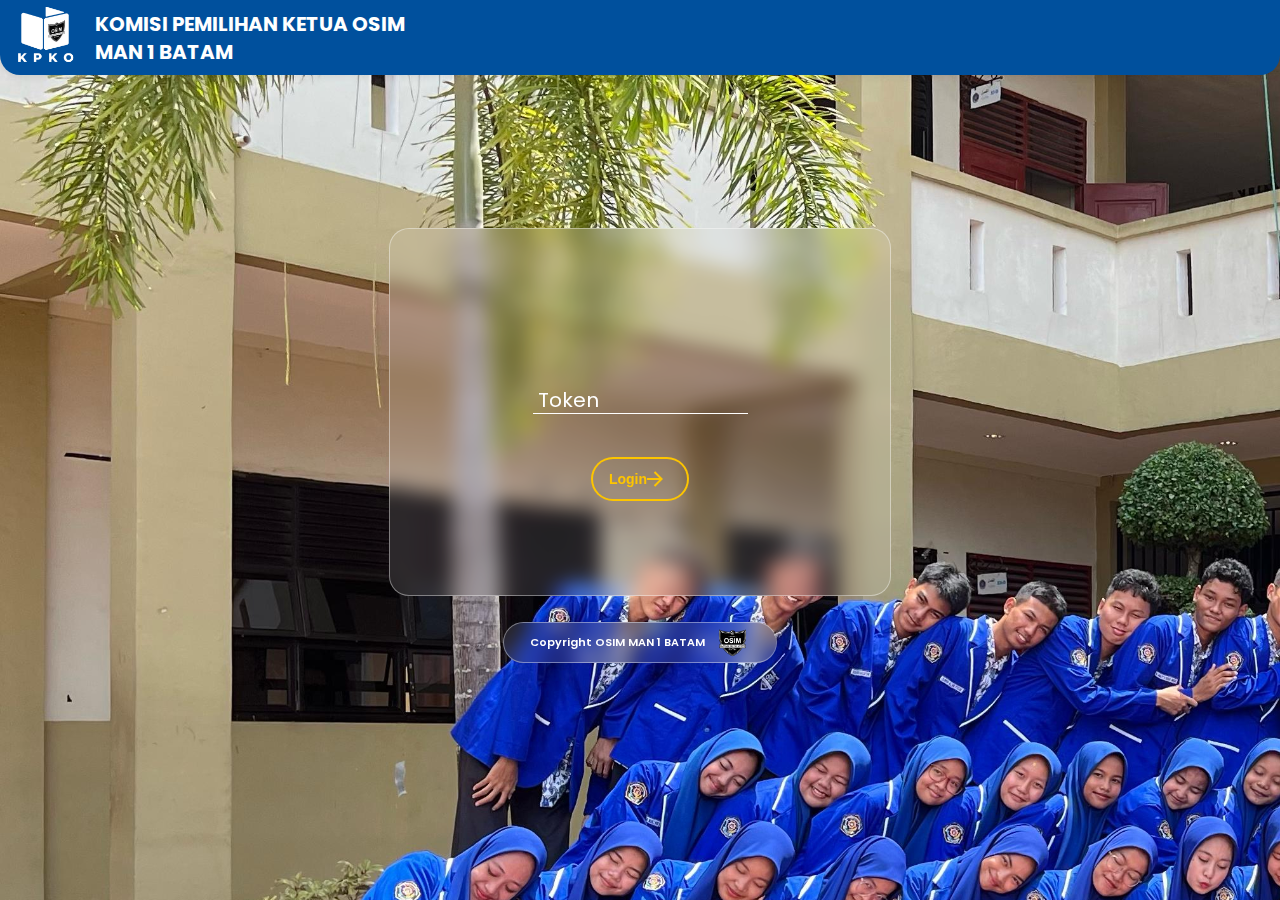
<file: index.html>
<!DOCTYPE html>
<html lang="id">
<head>
  <meta charset="UTF-8">
  <meta name="viewport" content="width=device-width, initial-scale=1.0">
  <title>PEMILIHAN KETUA DAN WAKIL KETUA OSIM MAN 1 KOTA BATAM</title>
  <link rel="icon" type="image/png" href="KPKO2.png">
  <link rel="stylesheet" href="Style.css">

  <link rel="preconnect" href="https://fonts.googleapis.com">
<link rel="preconnect" href="https://fonts.gstatic.com" crossorigin>
<link href="https://fonts.googleapis.com/css2?family=Poppins:ital,wght@0,100;0,200;0,300;0,400;0,500;0,600;0,700;0,800;0,900;1,100;1,200;1,300;1,400;1,500;1,600;1,700;1,800;1,900&family=Rye&family=Unkempt:wght@400;700&display=swap" rel="stylesheet">
<!--<link href="https://cdn.jsdelivr.net/npm/bootstrap@5.3.7/dist/css/bootstrap.min.css" rel="stylesheet" integrity="sha384-LN+7fdVzj6u52u30Kp6M/trliBMCMKTyK833zpbD+pXdCLuTusPj697FH4R/5mcr" crossorigin="anonymous">
<script src="https://cdn.jsdelivr.net/npm/bootstrap@5.3.7/dist/js/bootstrap.bundle.min.js" integrity="sha384-ndDqU0Gzau9qJ1lfW4pNLlhNTkCfHzAVBReH9diLvGRem5+R9g2FzA8ZGN954O5Q" crossorigin="anonymous"></script>
-->
</head>
<body>

<div class="fullscreen">

    <div class="header"> 
      <div class="content">
      <img src="KPKO_PUTIH.png" class="header-img" alt="KPKO-logo">
      <p2><b>KOMISI PEMILIHAN KETUA OSIM<br>MAN 1 BATAM</b></p2>
      </div>
    </div>


  <div class="container"> 

  <form id="Login">


    <div class="group">
     <input required="" type="text" class="token" id="token" maxlength="8" pattern="[A-Za-z0-9]+">
     <span class="highlight"></span>
     <span class="bar"></span>
     <label for="token">Token</label>
    </div>

        <button class="animated-button" onclick="login()" type="button">
          <svg viewBox="0 0 24 24" class="arr-2" xmlns="http://www.w3.org/2000/svg">
            <path d="M16.1716 10.9999L10.8076 5.63589L12.2218 4.22168L20 11.9999L12.2218 19.778L10.8076 18.3638L16.1716 12.9999H4V10.9999H16.1716Z"></path>
          </svg>
          <span class="text">Login</span>
          <span class="circle"></span>
          <svg viewBox="0 0 24 24" class="arr-1" xmlns="http://www.w3.org/2000/svg">
            <path d="M16.1716 10.9999L10.8076 5.63589L12.2218 4.22168L20 11.9999L12.2218 19.778L10.8076 18.3638L16.1716 12.9999H4V10.9999H16.1716Z"></path>
          </svg>
        </button>
      </div>



  </form>  
  
  <div class="popuplog" id="popuphsl">
  <div class="popuplogin" id="berhasil">
  <p class="phsl">Login Berhasil!<br>Gunakan hak suaramu dengan baik!</p>
  </div></div>

  <div class="popuplog" id="popupkosong">
  <div class="popuplogin" id="kosong">
  <p class="phsl">Token tidak boleh kosong!</p>
  </div>
  </div>

  <div class="popuplog" id="popupgagal">
  <div class="popuplogin" id="gagal">
  <p class="phsl">Token salah!<br>Coba lagi</p>
  </div>
  </div>

  <div class="bgcr" onclick="ig()">
    <p>Copyright OSIM MAN 1 BATAM</p>
    <img src="logo osim.png">
    </div>
</div>
    
  
  <script src="script.js"></script>

</body>
</html>
</file>
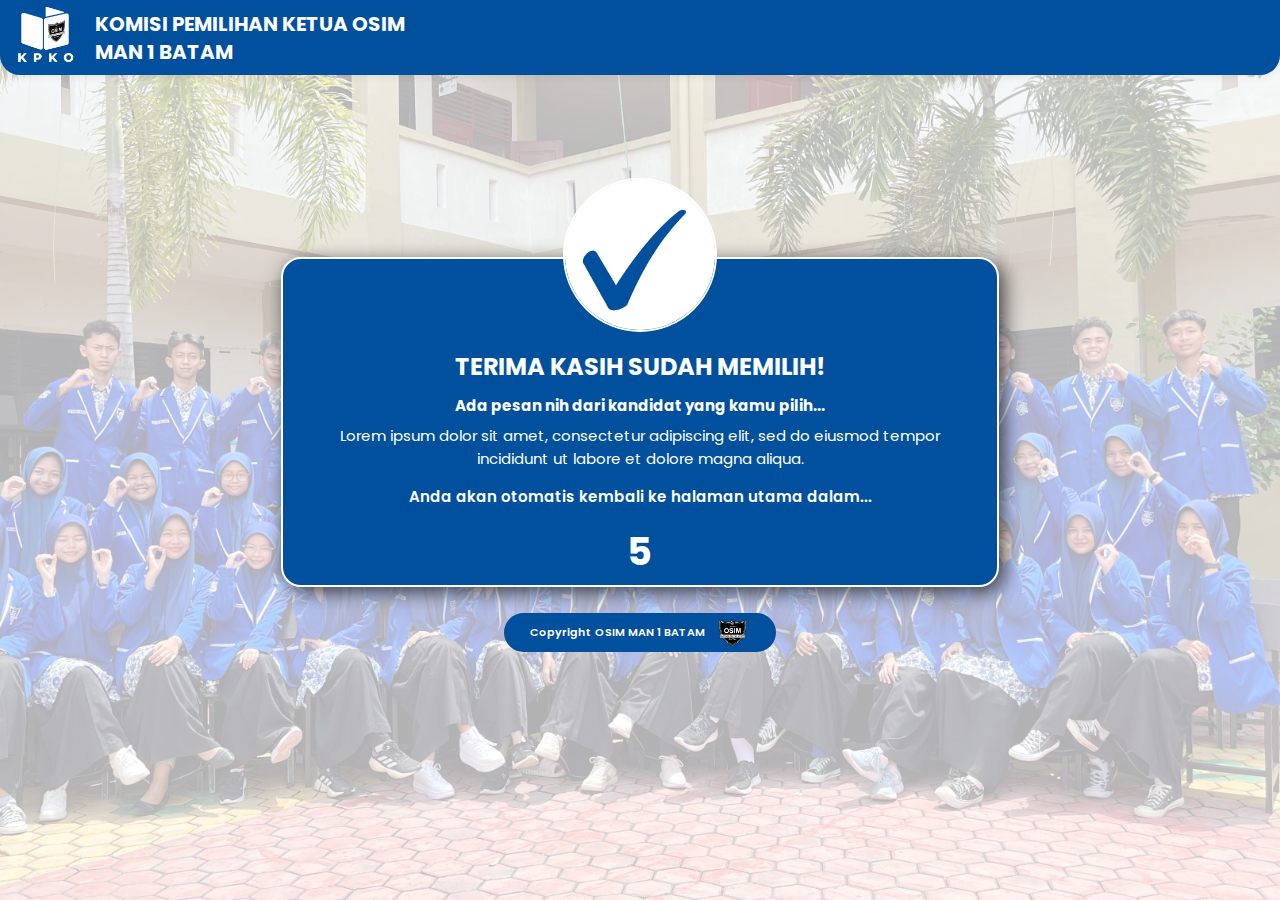
<file: donepage1.html>
<!DOCTYPE html>
<html lang="id">
<head>
  <meta charset="UTF-8">
  <meta name="viewport" content="width=device-width, initial-scale=1.0">
  <title>PEMILIHAN KETUA DAN WAKIL KETUA OSIM MAN 1 KOTA BATAM</title>
  <link rel="icon" type="image/png" href="KPKO2.png">
  <link rel="stylesheet" href="donepage.style.css">

  <link rel="preconnect" href="https://fonts.googleapis.com">
<link rel="preconnect" href="https://fonts.gstatic.com" crossorigin>
<link href="https://fonts.googleapis.com/css2?family=Poppins:ital,wght@0,100;0,200;0,300;0,400;0,500;0,600;0,700;0,800;0,900;1,100;1,200;1,300;1,400;1,500;1,600;1,700;1,800;1,900&family=Rye&family=Unkempt:wght@400;700&display=swap" rel="stylesheet">
</head>


<body>

  <script>
  if (localStorage.getItem("token")) {
    // kalau token masih ada, berarti belum vote → balik ke kandidat
    window.location.href = "kandidat.html";
  }
</script>

  
<div class="fullscreen">
    <div class="header"> 
      <div class="content">
      <img src="KPKO_PUTIH.png" class="header-img" alt="KPKO-logo">
      <p2><b>KOMISI PEMILIHAN KETUA OSIM<br>MAN 1 BATAM</b></p2>
      </div>
    </div>

  <div class="container"> 
  <img src="asses.png">  
  <p class="p1">TERIMA KASIH SUDAH MEMILIH!</p>
  <p class="p2">Ada pesan nih dari kandidat yang kamu pilih...</p>
  <p class="p3">Lorem ipsum dolor sit amet, consectetur adipiscing elit, sed do eiusmod tempor incididunt ut labore et dolore magna aliqua.</p>
  
  <div class="awal" id="awal">
    <p>Anda akan otomatis kembali ke halaman utama dalam...</p>
    <p1 id="countdown">5</p1>
  </div>  
  </div>

    <div class="bgcr" onclick="ig()">
    <p>Copyright OSIM MAN 1 BATAM</p>
    <img src="logo osim.png">
    </div>
</div>    
    <script src="script.js"></script>

</body>
</file>
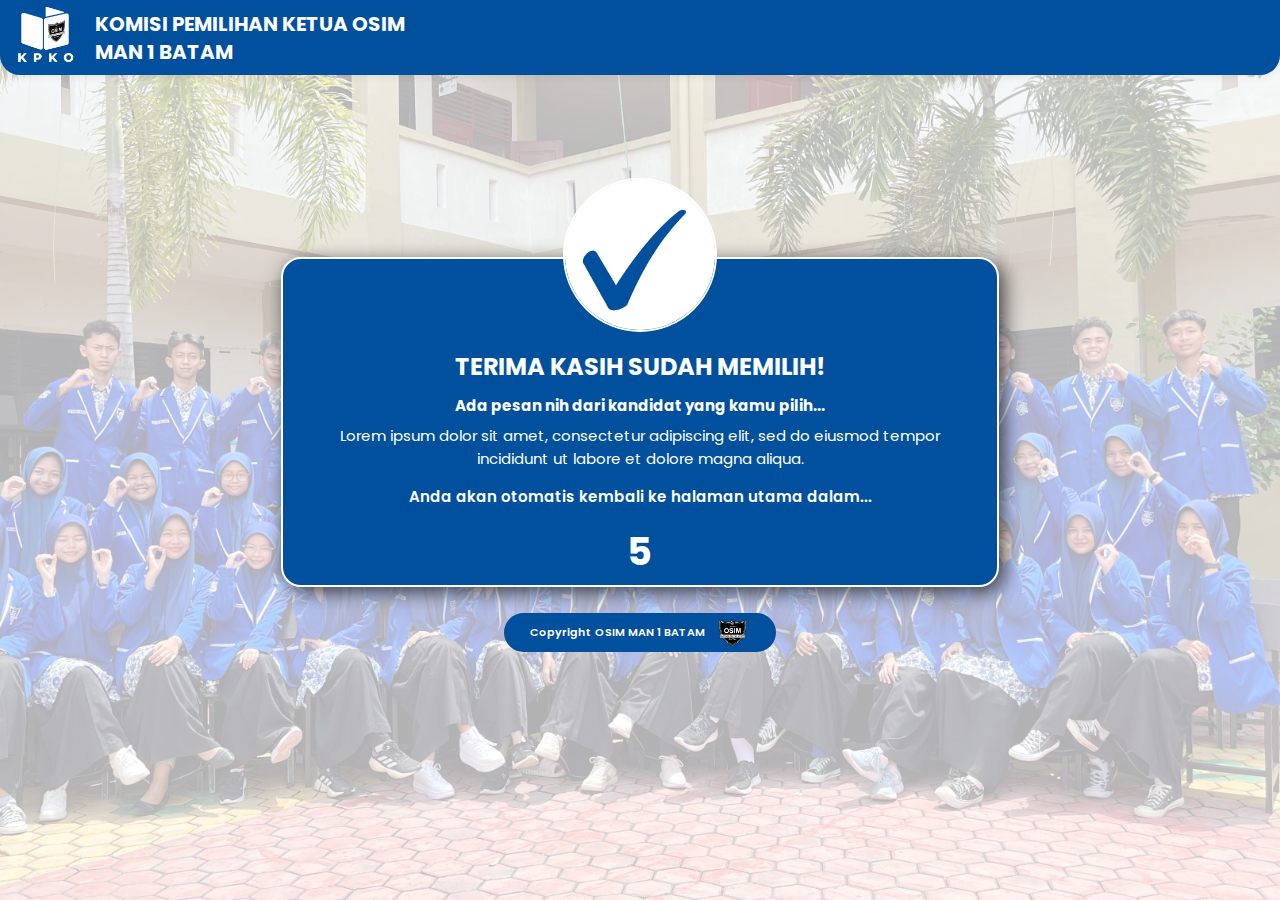
<file: donepage2.html>
<!DOCTYPE html>
<html lang="id">
<head>
  <meta charset="UTF-8">
  <meta name="viewport" content="width=device-width, initial-scale=1.0">
  <title>PEMILIHAN KETUA DAN WAKIL KETUA OSIM MAN 1 KOTA BATAM</title>
  <link rel="icon" type="image/png" href="KPKO2.png">
  <link rel="stylesheet" href="donepage.style.css">

  <link rel="preconnect" href="https://fonts.googleapis.com">
<link rel="preconnect" href="https://fonts.gstatic.com" crossorigin>
<link href="https://fonts.googleapis.com/css2?family=Poppins:ital,wght@0,100;0,200;0,300;0,400;0,500;0,600;0,700;0,800;0,900;1,100;1,200;1,300;1,400;1,500;1,600;1,700;1,800;1,900&family=Rye&family=Unkempt:wght@400;700&display=swap" rel="stylesheet">
</head>


<body>
  <script>
  if (localStorage.getItem("token")) {
    // kalau token masih ada, berarti belum vote → balik ke kandidat
    window.location.href = "kandidat.html";
  }
</script>


<div class="fullscreen">
    <div class="header"> 
      <div class="content">
      <img src="KPKO_PUTIH.png" class="header-img" alt="KPKO-logo">
      <p2><b>KOMISI PEMILIHAN KETUA OSIM<br>MAN 1 BATAM</b></p2>
      </div>
    </div>

  <div class="container"> 
  <img src="asses.png">  
  <p class="p1">TERIMA KASIH SUDAH MEMILIH!</p>
  <p class="p2">Ada pesan nih dari kandidat yang kamu pilih...</p>
  <p class="p3">Lorem ipsum dolor sit amet, consectetur adipiscing elit, sed do eiusmod tempor incididunt ut labore et dolore magna aliqua.</p>
  

    <div class="awal" id="awal">
    <p>Anda akan otomatis kembali ke halaman utama dalam...</p>
    <p1 id="countdown">5</p1>
  </div>  
  </div>

    <div class="bgcr" onclick="ig()">
    <p>Copyright OSIM MAN 1 BATAM</p>
    <img src="logo osim.png">
    </div>


</div>
    <script src="script.js"></script>

</body>
</file>
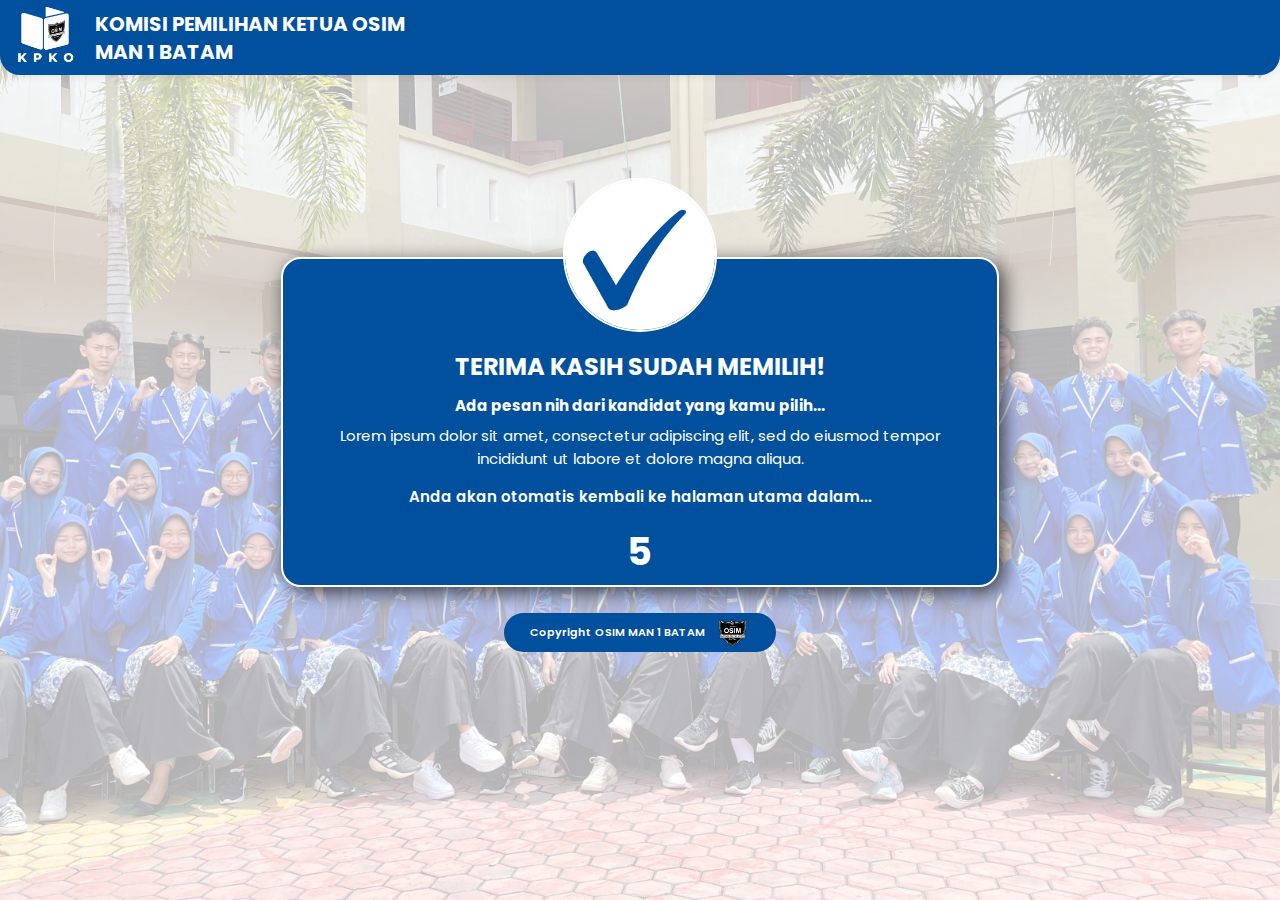
<file: donepage3.html>
<!DOCTYPE html>
<html lang="id">
<head>
  <meta charset="UTF-8">
  <meta name="viewport" content="width=device-width, initial-scale=1.0">
  <title>PEMILIHAN KETUA DAN WAKIL KETUA OSIM MAN 1 KOTA BATAM</title>
  <link rel="icon" type="image/png" href="KPKO2.png">
  <link rel="stylesheet" href="donepage.style.css">

  <link rel="preconnect" href="https://fonts.googleapis.com">
<link rel="preconnect" href="https://fonts.gstatic.com" crossorigin>
<link href="https://fonts.googleapis.com/css2?family=Poppins:ital,wght@0,100;0,200;0,300;0,400;0,500;0,600;0,700;0,800;0,900;1,100;1,200;1,300;1,400;1,500;1,600;1,700;1,800;1,900&family=Rye&family=Unkempt:wght@400;700&display=swap" rel="stylesheet">
</head>


<body>
  <script>
  if (localStorage.getItem("token")) {
    // kalau token masih ada, berarti belum vote → balik ke kandidat
    window.location.href = "kandidat.html";
  }
</script>


<div class="fullscreen">
    <div class="header"> 
      <div class="content">
      <img src="KPKO_PUTIH.png" class="header-img" alt="KPKO-logo">
      <p2><b>KOMISI PEMILIHAN KETUA OSIM<br>MAN 1 BATAM</b></p2>
      </div>
    </div>

  <div class="container"> 
  <img src="asses.png">  
  <p class="p1">TERIMA KASIH SUDAH MEMILIH!</p>
  <p class="p2">Ada pesan nih dari kandidat yang kamu pilih...</p>
  <p class="p3">Lorem ipsum dolor sit amet, consectetur adipiscing elit, sed do eiusmod tempor incididunt ut labore et dolore magna aliqua.</p>
  
    <div class="awal" id="awal">
    <p>Anda akan otomatis kembali ke halaman utama dalam...</p>
    <p1 id="countdown">5</p1>
  </div>  
  </div>

    <div class="bgcr" onclick="ig()">
    <p>Copyright OSIM MAN 1 BATAM</p>
    <img src="logo osim.png">
    </div>

</div>
    <script src="script.js"></script>

</body>
</file>
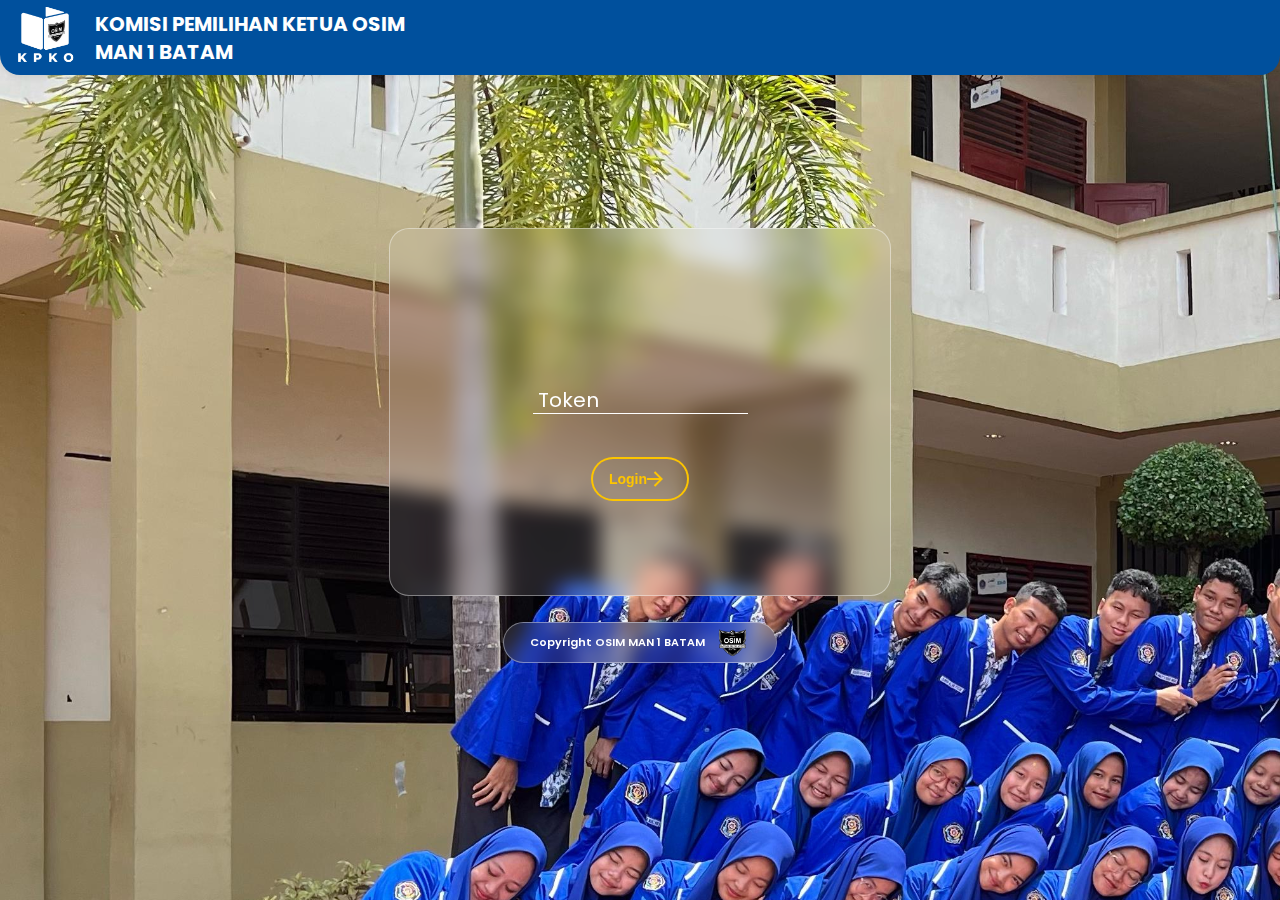
<file: fixpage1.html>
<!DOCTYPE html>
<html lang="id">
<head>
  <meta charset="UTF-8">
  <meta name="viewport" content="width=device-width, initial-scale=1.0">
  <title>PEMILIHAN KETUA DAN WAKIL KETUA OSIM MAN 1 KOTA BATAM</title>
  <link rel="icon" type="image/png" href="KPKO2.png">
  <link rel="stylesheet" href="fixpage.css">

  <link rel="preconnect" href="https://fonts.googleapis.com">
<link rel="preconnect" href="https://fonts.gstatic.com" crossorigin>
<link href="https://fonts.googleapis.com/css2?family=Poppins:ital,wght@0,100;0,200;0,300;0,400;0,500;0,600;0,700;0,800;0,900;1,100;1,200;1,300;1,400;1,500;1,600;1,700;1,800;1,900&family=Rye&family=Unkempt:wght@400;700&display=swap" rel="stylesheet">
</head>


<body>
 <script>
  if (!localStorage.getItem("token")) {
    window.location.href = "index.html";
  }
</script>


<div class="fullscreen">
    <div class="header"> 
      <div class="content">
      <img src="KPKO_PUTIH.png" class="header-img" alt="KPKO-logo">
      <p2><b>KOMISI PEMILIHAN KETUA OSIM<br>MAN 1 BATAM</b></p2>
      </div>
    </div>
  
<div class="isipage">
  <div class="box">
    <img src="done.jpg" class="box-img">
    <p>Ahmad Affandi & org keren</p>
  </div>

  <div class="isifix">
    <p>Apakah anda yakin untuk memilih kandidat 1?</p>
    <div class="buttonbox">
    <button class="backbutton" onclick="back()">Kembali</button>
    <button class="button" onclick="pilkand1()" type="button"> 
        Pilih!
            <svg class="icon" viewBox="0 0 24 24" fill="currentColor">
            <path
      fill-rule="evenodd"
      d="M12 2.25c-5.385 0-9.75 4.365-9.75 9.75s4.365 9.75 9.75 9.75 9.75-4.365 9.75-9.75S17.385 2.25 12 2.25zm4.28 10.28a.75.75 0 000-1.06l-3-3a.75.75 0 10-1.06 1.06l1.72 1.72H8.25a.75.75 0 000 1.5h5.69l-1.72 1.72a.75.75 0 101.06 1.06l3-3z"
      clip-rule="evenodd"
            ></path>
        </svg>
        </button>
    </div>
  </div>


</div>

    <div class="bgcr" onclick="ig()">
    <p>Copyright OSIM MAN 1 BATAM</p>
    <img src="logo osim.png">
    </div>


</div>
    <script src="script.js"></script>
</body>
</file>
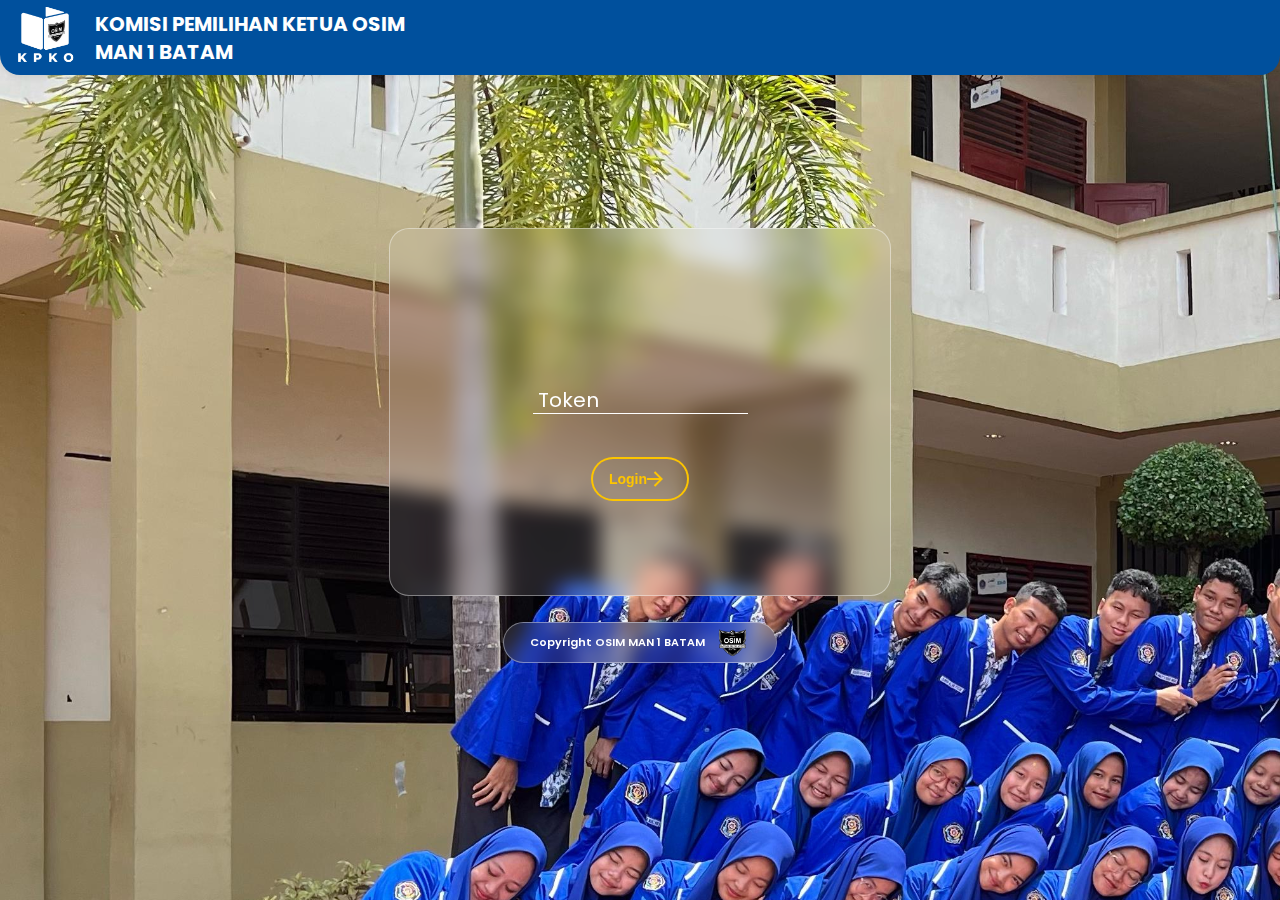
<file: fixpage2.html>
<!DOCTYPE html>
<html lang="id">
<head>
  <meta charset="UTF-8">
  <meta name="viewport" content="width=device-width, initial-scale=1.0">
  <title>PEMILIHAN KETUA DAN WAKIL KETUA OSIM MAN 1 KOTA BATAM</title>
  <link rel="icon" type="image/png" href="KPKO2.png">
  <link rel="stylesheet" href="fixpage.css">

  <link rel="preconnect" href="https://fonts.googleapis.com">
<link rel="preconnect" href="https://fonts.gstatic.com" crossorigin>
<link href="https://fonts.googleapis.com/css2?family=Poppins:ital,wght@0,100;0,200;0,300;0,400;0,500;0,600;0,700;0,800;0,900;1,100;1,200;1,300;1,400;1,500;1,600;1,700;1,800;1,900&family=Rye&family=Unkempt:wght@400;700&display=swap" rel="stylesheet">
</head>


<body>
  <script>
  if (!localStorage.getItem("token")) {
    window.location.href = "index.html";
  }
</script>


<div class="fullscreen">
    <div class="header"> 
      <div class="content">
      <img src="KPKO_PUTIH.png" class="header-img" alt="KPKO-logo">
      <p2><b>KOMISI PEMILIHAN KETUA OSIM<br>MAN 1 BATAM</b></p2>
      </div>
    </div>

<div class="isipage">
  <div class="box">
    <img src="done.jpg" class="box-img">
    <p>Ahmad Affandi & org keren</p>
  </div>

  <div class="isifix">
    <p>Apakah anda yakin untuk memilih kandidat 2?</p>
    <div class="buttonbox">
    <button class="backbutton" onclick="back()">Kembali</button>
    <button class="button" onclick="pilkand2()" type="button"> 
        Pilih!
            <svg class="icon" viewBox="0 0 24 24" fill="currentColor">
            <path
      fill-rule="evenodd"
      d="M12 2.25c-5.385 0-9.75 4.365-9.75 9.75s4.365 9.75 9.75 9.75 9.75-4.365 9.75-9.75S17.385 2.25 12 2.25zm4.28 10.28a.75.75 0 000-1.06l-3-3a.75.75 0 10-1.06 1.06l1.72 1.72H8.25a.75.75 0 000 1.5h5.69l-1.72 1.72a.75.75 0 101.06 1.06l3-3z"
      clip-rule="evenodd"
            ></path>
        </svg>
        </button>
    </div>

  </div>
</div>

    <div class="bgcr" onclick="ig()">
    <p>Copyright OSIM MAN 1 BATAM</p>
    <img src="logo osim.png">
    </div>

</div>
    <script src="script.js"></script>
</body>
</file>
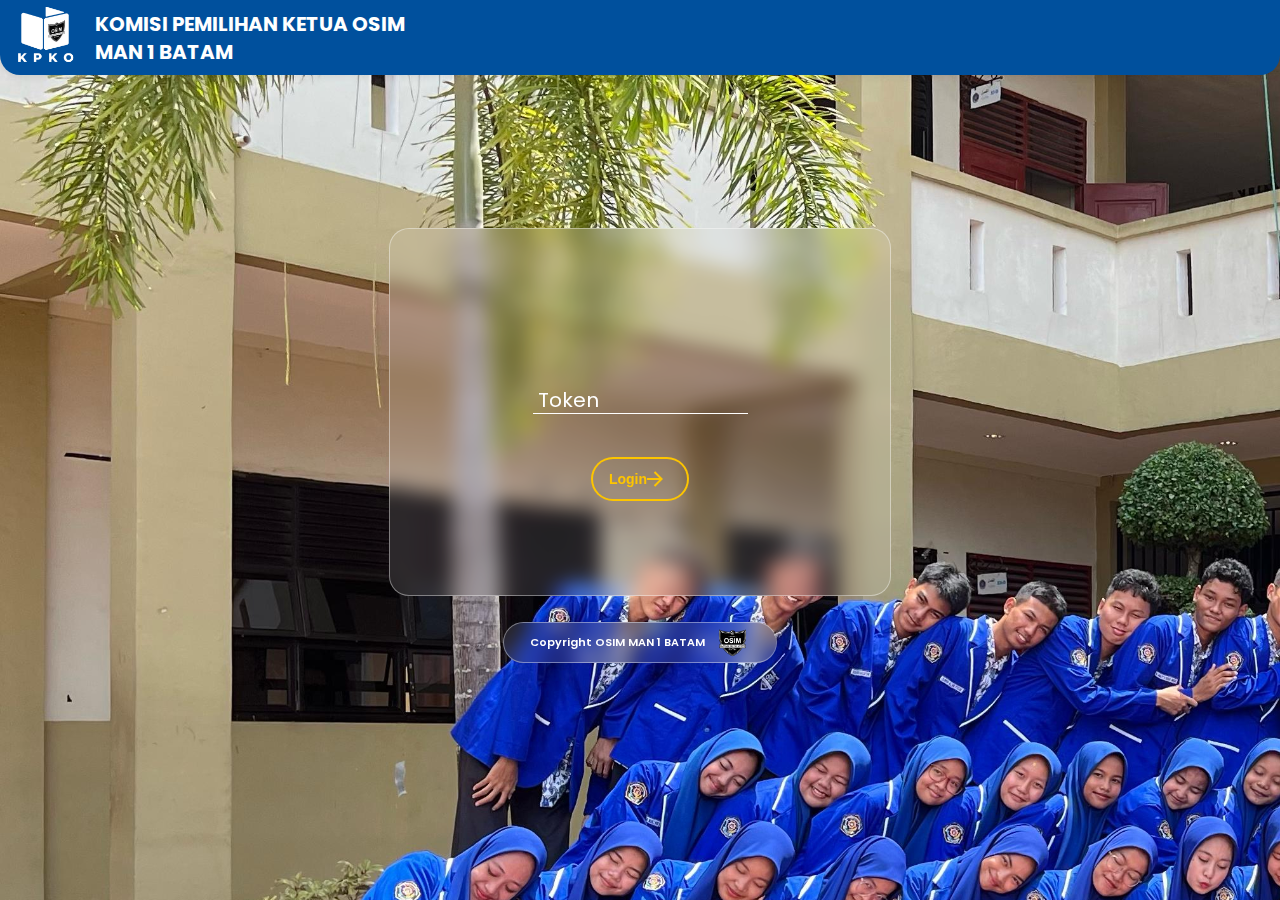
<file: fixpage3.html>
<!DOCTYPE html>
<html lang="id">
<head>
  <meta charset="UTF-8">
  <meta name="viewport" content="width=device-width, initial-scale=1.0">
  <title>PEMILIHAN KETUA DAN WAKIL KETUA OSIM MAN 1 KOTA BATAM</title>
  <link rel="icon" type="image/png" href="KPKO2.png">
  <link rel="stylesheet" href="fixpage.css">

  <link rel="preconnect" href="https://fonts.googleapis.com">
<link rel="preconnect" href="https://fonts.gstatic.com" crossorigin>
<link href="https://fonts.googleapis.com/css2?family=Poppins:ital,wght@0,100;0,200;0,300;0,400;0,500;0,600;0,700;0,800;0,900;1,100;1,200;1,300;1,400;1,500;1,600;1,700;1,800;1,900&family=Rye&family=Unkempt:wght@400;700&display=swap" rel="stylesheet">
</head>


<body>
  <script>
  if (!localStorage.getItem("token")) {
    window.location.href = "index.html";
  }
</script>


<div class="fullscreen">
    <div class="header"> 
      <div class="content">
      <img src="KPKO_PUTIH.png" class="header-img" alt="KPKO-logo">
      <p2><b>KOMISI PEMILIHAN KETUA OSIM<br>MAN 1 BATAM</b></p2>
      </div>
    </div>

<div class="isipage">
  <div class="box">
    <img src="done.jpg" class="box-img">
    <p>Ahmad Affandi & org keren</p>
  </div>

  <div class="isifix">
    <p>Apakah anda yakin untuk memilih kandidat 3?</p>
    <div class="buttonbox">
    <button class="backbutton" onclick="back()">Kembali</button>
    <button class="button" onclick="pilkand3()" type="button"> 
        Pilih!
            <svg class="icon" viewBox="0 0 24 24" fill="currentColor">
            <path
      fill-rule="evenodd"
      d="M12 2.25c-5.385 0-9.75 4.365-9.75 9.75s4.365 9.75 9.75 9.75 9.75-4.365 9.75-9.75S17.385 2.25 12 2.25zm4.28 10.28a.75.75 0 000-1.06l-3-3a.75.75 0 10-1.06 1.06l1.72 1.72H8.25a.75.75 0 000 1.5h5.69l-1.72 1.72a.75.75 0 101.06 1.06l3-3z"
      clip-rule="evenodd"
            ></path>
        </svg>
        </button>
    </div>

  </div>
</div>

    <div class="bgcr" onclick="ig()">
    <p>Copyright OSIM MAN 1 BATAM</p>
    <img src="logo osim.png">
    </div>

</div>
    <script src="script.js"></script>
</body>
</file>
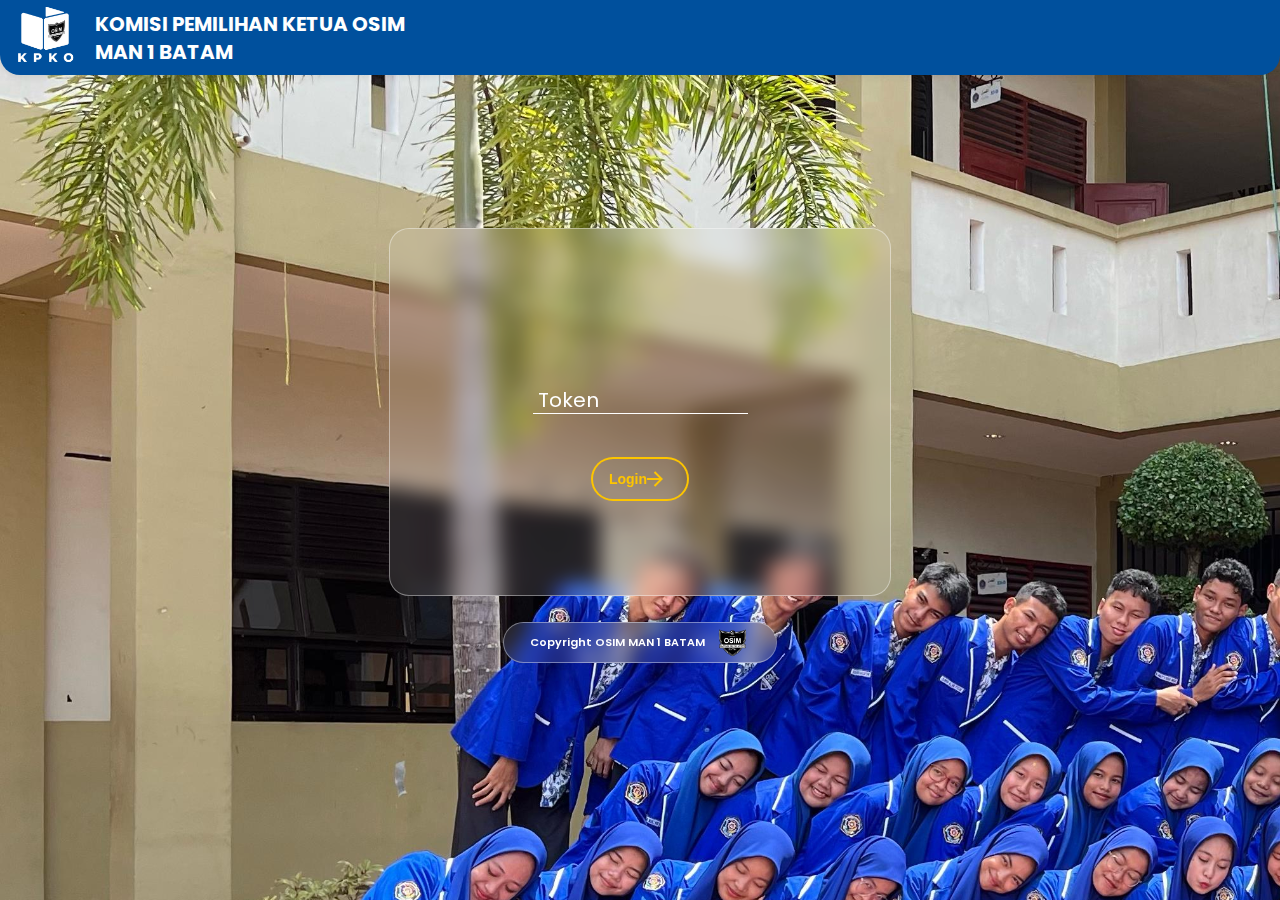
<file: kandidat.html>
<!DOCTYPE html>
<html lang="id">
<head>
  <meta charset="UTF-8">
  <meta name="viewport" content="width=device-width, initial-scale=1.0">
  <title>PEMILIHAN KETUA DAN WAKIL KETUA OSIM MAN 1 KOTA BATAM</title>
  <link rel="icon" type="image/png" href="KPKO2.png">
  <link rel="stylesheet" href="kandidat.style.css">

  <link rel="preconnect" href="https://fonts.googleapis.com">
<link rel="preconnect" href="https://fonts.gstatic.com" crossorigin>
<link href="https://fonts.googleapis.com/css2?family=Poppins:ital,wght@0,100;0,200;0,300;0,400;0,500;0,600;0,700;0,800;0,900;1,100;1,200;1,300;1,400;1,500;1,600;1,700;1,800;1,900&family=Rye&family=Unkempt:wght@400;700&display=swap" rel="stylesheet">
</head>


<body>
  <script>
  if (!localStorage.getItem("token")) {
    window.location.href = "index.html";
  }
</script>


<div class="fullscreen">
    <div class="header"> 
      <div class="content">
      <img src="KPKO_PUTIH.png" class="header-img" alt="KPKO-logo">
      <p2><b>KOMISI PEMILIHAN KETUA OSIM<br>MAN 1 BATAM</b></p2>
      </div>
    </div>

    <div class="kandidat">
        <div class="kandidat1">
        <div class="box">
            <img src="done.jpg" class="box-img"> 
            Ahmad Affandi & org keren
        <button class="button" onclick="kandidat1()" type="button"> 
        Pilih!
            <svg class="icon" viewBox="0 0 24 24" fill="currentColor">
            <path
      fill-rule="evenodd"
      d="M12 2.25c-5.385 0-9.75 4.365-9.75 9.75s4.365 9.75 9.75 9.75 9.75-4.365 9.75-9.75S17.385 2.25 12 2.25zm4.28 10.28a.75.75 0 000-1.06l-3-3a.75.75 0 10-1.06 1.06l1.72 1.72H8.25a.75.75 0 000 1.5h5.69l-1.72 1.72a.75.75 0 101.06 1.06l3-3z"
      clip-rule="evenodd"
            ></path>
        </svg>
        </button>
         </div>

        <div class="box">            
            <img src="login.jpg" class="box-img"> 
            Ahmad Affandi & org keren
        <button class="button" onclick="kandidat2()" type="button"> 
  Pilih!
  <svg class="icon" viewBox="0 0 24 24" fill="currentColor">
    <path
      fill-rule="evenodd"
      d="M12 2.25c-5.385 0-9.75 4.365-9.75 9.75s4.365 9.75 9.75 9.75 9.75-4.365 9.75-9.75S17.385 2.25 12 2.25zm4.28 10.28a.75.75 0 000-1.06l-3-3a.75.75 0 10-1.06 1.06l1.72 1.72H8.25a.75.75 0 000 1.5h5.69l-1.72 1.72a.75.75 0 101.06 1.06l3-3z"
      clip-rule="evenodd"
    ></path>
  </svg>
</button>
        </div>
        <div class="box">
            <img src="done.jpg" class="box-img"> 
            Ahmad Affandi & org keren
        <button class="button" onclick="kandidat3()" type="button"> 
  Pilih!
  <svg class="icon" viewBox="0 0 24 24" fill="currentColor">
    <path
      fill-rule="evenodd"
      d="M12 2.25c-5.385 0-9.75 4.365-9.75 9.75s4.365 9.75 9.75 9.75 9.75-4.365 9.75-9.75S17.385 2.25 12 2.25zm4.28 10.28a.75.75 0 000-1.06l-3-3a.75.75 0 10-1.06 1.06l1.72 1.72H8.25a.75.75 0 000 1.5h5.69l-1.72 1.72a.75.75 0 101.06 1.06l3-3z"
      clip-rule="evenodd"
    ></path>
  </svg>
</button>
        </div>
        </div> 
    </div>


<div class="popup" id="popup1">
  <div class="card" id="kand1">
  <div class="imgvisi">
    <div class="kandpilih">
            <img src="done.jpg" class="kan1pilih-img"> 
            <p>Affandi & org keren</p>        
    </div>
      <div class="kandvisi">
        <p>Visi: <br> Lorem ipsum dolor sit amet, consectetur adipiscing elit, sed do eiusmod tempor incididunt ut labore et dolore magna aliqua.</p>
      </div>         
  </div>  
      <div class="kandmisi">
        <p>Misi: <br> 1. Lorem ipsum <br> 2. Lorem ipssdfdsaum<br> 3. Lorem ipsum<br> 4. Lorem ipsum<br> 5. Lorem ipsum</p>
      </div>     
  <div class="buttonContainer">
    <button class="acceptButton" onclick="closePopup1()">Kembali</button>
    <button class="declineButton" onclick="pilihKand1()">Pilih!</button>
  </div>

</div>
</div>

<div class="popup" id="popup2">
  <div class="card" id="kand2">
  <div class="imgvisi">
    <div class="kandpilih">
            <img src="login.jpg" class="kandpilih-img"> 
            <p>Affandi & org keren</p>        
    </div>
      <div class="kandvisi">
        <p>Visi: <br> Lorem ipsum dolor sit amet, consectetur adipiscing elit, sed do eiusmod tempor incididunt ut labore et dolore magna aliqua.</p>
      </div>         
  </div>  
      <div class="kandmisi">
        <p>Misi: <br> 1. Lorem ipsum <br> 2. Lorem ipssdfdsaum<br> 3. Lorem ipsum<br> 4. Lorem ipsum<br> 5. Lorem ipsum</p>
      </div>     
  <div class="buttonContainer">
    <button class="acceptButton" onclick="closePopup2()">Kembali</button>
    <button class="declineButton" onclick="pilihKand2()">Pilih!</button>
  </div>

</div>
</div>

<div class="popup" id="popup3">
  <div class="card" id="kand3">
  <div class="imgvisi">
    <div class="kandpilih">
            <img src="done.jpg" class="kandpilih-img"> 
            <p>Affandi & org keren</p>        
    </div>
      <div class="kandvisi">
        <p>Visi: <br> Lorem ipsum dolor sit amet, consectetur adipiscing elit, sed do eiusmod tempor incididunt ut labore et dolore magna aliqua.</p>
      </div>         
  </div>  
      <div class="kandmisi">
        <p>Misi: <br> 1. Lorem ipsum <br> 2. Lorem ipssdfdsaum<br> 3. Lorem ipsum<br> 4. Lorem ipsum<br> 5. Lorem ipsum</p>
      </div>     
  <div class="buttonContainer">
    <button class="acceptButton" onclick="closePopup3()">Kembali</button>
    <button class="declineButton" onclick="pilihKand3()">Pilih!</button>
  </div>

</div>
</div>

    <div class="bgcr" onclick="ig()">
    <p>Copyright OSIM MAN 1 BATAM</p>
    <img src="logo osim.png">
    </div>

</div>
    <script src="script.js"></script>
 </body>
</file>
<file: Style.css>
body {
  min-height: 100vh;
      margin: 0;
      font-family: Poppins;
      max-width: 100%;
      background-image: url('LOGINBG.jpg'); 
      background-size: auto 160%;
      background-blend-mode: color;
      animation: gradientBG 15s ease infinite;
     }



     @keyframes gradientBG {
      0% {background-position: 0% 50%; }
      50% {background-position: 100% 50%}
      100% {background-position: 0% 50%}
     }

.fullscreen {
  /*background-color: #212121;*/
  width: 100%;
  height: 100%;
  flex-direction: column;
  justify-content: center;
  align-items: center;
  display: flex;


 }


.bgcr p{
  font-size: 11px ;
  font-weight: 600;
  width: auto;
  height: max-content;
  text-align: center;
  color:#fff;
  border-color: #fff ;
  border-width: 2px;
 } 

 .bgcr img{
  width: 35px;
  height: 35px;
 } 

.bgcr {
  margin-top: 2%;
  gap: 10px;
  background-color: rgba(255, 255, 255, 0.1);
    border-radius: 20px;
    backdrop-filter: blur(10px);
    border: 1px solid rgba(255, 255, 255, 0.4);
    box-shadow: 10 25px 45px rgba(0,0,0,0.4);
  height: max-content;
  width: max-content;
  padding: 0% 2% ;
  border-radius: 100px;
  margin-bottom: 2%;
  display: flex;
  justify-content: center;
  align-items: center;
  flex-direction: row;
  
 } 

.header{
  background: #00509D;
  top: -25px;
  border-radius: 20px;
  position: relative;
  width: 100%;
  height: 100px;
  margin: auto;
  box-shadow: 0 0 10px rgba(0,0,0,0.1);
  overflow: hidden;
  z-index: 999999999;
}
.content {
    display: flex;   
    top: 30px;
    left: 30px;
    right: 20px; 
    align-items: center;
    }

.content img{
    margin-top: 25px;
    margin-left: 10px;
    height: 70px;
    width: 70px;
    object-fit: cover;
    border-radius: 10px;
    margin-right: 15px;
    }

.content p2 {
    color: #ffffff;
    margin-top: 30px;
    font-size: 20px;
    line-height: 1.4;
    }

.container  {
    position: relative;
    width: 35%;
    height: 35vh;
    padding: 2%;
    gap: 1%;
    display: flex;
    flex-direction: column;
    justify-content: center;
    align-items: center;
    margin-top:7%;
    background-color: rgba(255, 255, 255, 0.1);
    border-radius: 20px;
    backdrop-filter: blur(10px);
    border: 1px solid rgba(255, 255, 255, 0.4);
    box-shadow: 10 25px 45px rgba(0,0,0,0.4);
    z-index: 9100;
    overflow: hidden;
 } 
 
 .container::before {
  content: '';
  position: absolute;
  top: 0;
  left: -100%;
  width: 100%;
  background: rgba(255, 255, 255, 0.05);
  transform: skewX(-15deg);
  transition: 0.5s;
  pointer-events: none;
 }

 .container:hover::before {
  left: 120%;  
 }
 
 .container img {
    position: absolute;
    top: -30%;
    bottom: 25%;
    left: 50% ;
    transform: translateX(-50%);
    width: 150px;
    border-radius: 100%;
    border-style: solid;
    border-width: 2px;
    border-color: white;
    z-index: 7500;
  }

  form {
  margin-top: 5%;
  display: flex;
  flex-direction: column;
  align-items: center;
}

.group {
  flex-direction: column;
  align-items: center;
  justify-content: center;
  margin-top:3vh;
 position: relative;
 font-size: 20px;
 margin-bottom: 0vh;
}


.token {
 color: #ffffff;   
 font-size: 16px;
 padding: 10px 10px 10px 5px;
 display: block;
 width: 200px;
 border: none;
 border-bottom: 1px solid #ffffff;
 background: transparent;
}

.token:focus {
 outline: none;
}

label {
 color: #ffffff;
 font-size: 20px;
 font-weight: normal;
 position: absolute;
 pointer-events: none;
 left: 5px;
 top: 10px;
 transition: 0.2s ease all;
 -moz-transition: 0.2s ease all;
 -webkit-transition: 0.2s ease all;
}

.token:focus ~ label, .token:valid ~ label {
 top: -20px;
 font-size: 14px;
 color: #ffffff;
}

.bar {
 position: relative;
 display: block;
 width: 200px;
}

.bar:before, .bar:after {
 content: '';
 height: 2px;
 width: 0;
 bottom: 1px;
 position: absolute;
 background: #ffffff;
 transition: 0.2s ease all;
 -moz-transition: 0.2s ease all;
 -webkit-transition: 0.2s ease all;
}

.bar:before {
 left: 50%;
}

.bar:after {
 right: 50%;
}

.token:focus ~ .bar:before, .token:focus ~ .bar:after {
 width: 50%;
}

.highlight {
 position: absolute;
 height: 60%;
 width: 100px;
 top: 25%;
 left: 0;
 pointer-events: none;
 opacity: 0.5;
}

.token:focus ~ .highlight {
 animation: inputHighlighter 0.3s ease;
}

@keyframes inputHighlighter {
 from {
  background: #ffffff;
 }

 to {
  width: 0;
  background: transparent;
 }
}

  .animated-button {
    margin-top: 5vh;
    position:relative;
    display: flex;
    align-items: center;
    gap: 4px;
    padding: 8px 24px;
    border: 4px solid;
    border-color: transparent;
    font-size: 14px;
    background-color: inherit;
    border-radius: 36px;
    font-weight: 600;
    color: rgb(253, 197, 0);
    box-shadow: 0 0 0 2px rgb(253, 197, 0);
    cursor: pointer;
    overflow: hidden;
    transition: all 0.6s cubic-bezier(0.23, 1, 0.32, 1);
  }
  
  .animated-button svg {
    position: absolute;
    width: 24px;
    fill: rgb(253, 197, 0);
    z-index: 9;
    transition: all 0.8s cubic-bezier(0.23, 1, 0.32, 1);
  }
  
  .animated-button .arr-1 {
    right: 16px;
  }
  
  .animated-button .arr-2 {
    left: -25%;
  }
  
  .animated-button .circle {
    position: absolute;
    top: 50%;
    left: 50%;
    transform: translate(-50%, -50%);
    width: 20px;
    height: 20px;
    background-color: rgb(253, 197, 0);
    border-radius: 50%;
    opacity: 0;
    transition: all 0.8s cubic-bezier(0.23, 1, 0.32, 1);
  }
  
  .animated-button .text {
    position: relative;
    z-index: 1;
    transform: translateX(-12px);
    transition: all 0.8s cubic-bezier(0.23, 1, 0.32, 1);
  }
  
  .animated-button:hover {
    box-shadow: 0 0 0 12px transparent;
    color: #212121;
    border-radius: 12px;
  }
  
  .animated-button:hover .arr-1 {
    right: -25%;
  }
  
  .animated-button:hover .arr-2 {
    left: 16px;
  }
  
  .animated-button:hover .text {
    transform: translateX(12px);
  }
  
  .animated-button:hover svg {
    fill: #212121;
  }
  
  .animated-button:active {
    scale: 0.95;
    box-shadow: 0 0 0 4px rgb(253, 197, 0);
  }
  
  .animated-button:hover .circle {
    width: 220px;
    height: 220px;
    opacity: 1;
  }

.popuplog {
  width: 100%;
  height: 100%;
  top: 0;
  left: 0;
  position: fixed;
  display: flex;
  flex-direction: column;
  align-items: center;
  justify-content: center;

  /* overlay solid hitam, tanpa blur */
  background-color: rgba(0, 0, 0, 0.6); 
  backdrop-filter: none !important;

  /* pastikan di atas semua elemen */
  z-index: 99999 ;

  opacity: 0;
  visibility: hidden;
  transition: opacity 0.4s ease-in-out, visibility 0.4s ease-in-out;
}

.popuplog.active {
  opacity: 1;
  visibility: visible;
}

.popuplogin {
  width: 30vw;
  min-width: 250px;
  height: auto;
  padding: 25px 30px;
  background-color: #fff;
  border-radius: 8px;
  box-shadow: 0 4px 30px rgba(0, 0, 0, 0.3);

  display: flex;
  align-items: center;
  justify-content: center;

  z-index: 100000 !important; /* lebih tinggi dari overlay */
  transform: scale(0.1);
  transition: transform 0.3s ease-in-out;
}

.popuplogin.active {
  transform: scale(1);
}


.phsl {
  text-align: center;
 }

@media (min-height: 600px){
  .container {
    margin-top: 10%;
   } 
 }
</file>
<file: donepage.style.css>
body {
      margin: 0;
      font-family: Poppins;
      max-width: 100%;
      overflow: hidden;
    }

    body::before{
        content: "";
        position: absolute;
        top: 0;
        left: 0;
        width: 100%;
        height: 100%;
        background-image: url('DONEBG.jpg'); 
        background-size: cover; 
        background-position: center; 
        opacity: 0.3; 
        z-index: -1; 
     }

.fullscreen {
  /*background-color: #212121;*/
  width: 100%;
  height: 100%;
  flex-direction: column;
  justify-content: center;
  align-items: center;
  display: flex;
  overflow: hidden;

 }
 
.bgcr p{
  font-size: 11px ;
  font-weight: 600;
  width: auto;
  height: max-content;
  text-align: center;
  color:#fff;
 } 

 .bgcr img{
  width: 35px;
  height: 35px;
 } 

.bgcr {
  margin-top: 2%;
  gap: 10px;
  background-color: #00509D;
  height: max-content;
  width: max-content;
  padding: 0% 2% ;
  border-radius: 100px;
  margin-bottom: 2%;
  display: flex;
  justify-content: center;
  align-items: center;
  flex-direction: row;
 } 

.header{
  background: #00509D;
  top: -25px;
  border-radius: 20px;
  position: relative;
  width: 100%;
  height: 100px;
  margin: auto;
  box-shadow: 0 0 10px rgba(0,0,0,0.1);
  overflow: hidden;
  z-index: 999;
}
.content {
    display: flex;   
    top: 30px;
    left: 30px;
    right: 20px; 
    align-items: center;
    }

.content img{
    margin-top: 25px;
    margin-left: 10px;
    height: 70px;
    width: 70px;
    object-fit: cover;
    border-radius: 10px;
    margin-right: 15px;
    }

.content p2 {
    color: #ffffff;
    margin-top: 30px;
    font-size: 20px;
    line-height: 1.4;
    }

.container  {
    position: relative;
    width: 55%;
    height: max-content;
    padding: 5px;
    flex-direction: column;
    display: flex;
    justify-content: center;
    align-items: center;
    background-color: #00509D;
    margin-top: 12vh ;
    margin-bottom: 0%;
    border-radius: 20px;
    border-style: solid;
    border-width: 2px;
    border-color: white;
    box-shadow: 5px 5px 20px rgba(0,0,0,0.7)

 }   
 .container img {

    position: absolute;
    top: -25%;
    bottom: 0%;
    left: 50% ;
    transform: translateX(-50%);
    width: 150px;
    border-radius: 100%;
    border-style: solid;
    border-width: 2px;
    border-color: white;
  

  } 
  
.p1 {
    margin-top: 12%;    
    font-size: 24px;
    font-weight: bold;
    color: #ffffff;
    margin-bottom: 0%;

    text-align: center;
 }   

.p2 {
    margin-top: 1.5%;   
    font-size: 15px;
    font-weight: bold;
    color: #ffffff;
    margin-bottom: 0px;
    text-align: center;
 }
   
.p3 {
    margin-top: 1%;   
    padding: 0% 2%;
    font-size: 15px;
    color: #ffffff;
    flex-wrap: wrap;
    text-align: center;
    margin-bottom: 0%;
  }    

.awal {
  margin: 0%;
  justify-content: center;
  align-items: center;
  display: flex;
  flex-direction: column;
 }  
.awal p {
  color: #ffffff;
  font-size: 15px;
  font-weight: 600;
  text-align: center;
 } 

.awal p1 {
  color: #ffffff;
  font-size: 38.4px;
  font-weight: 700;
  margin: 0%;
  z-index: 500;
 }

@media (max-width: 768px) {
  body::before{
    height: 115%;
    z-index: -5;

   }
  .container {
    width: 60%;
    flex-wrap: wrap;
    padding: 15px;
   }

  .container img {
    width:  150px ;
    top: -30%;
    left: 25%;
    transform: translateX(-50%);
    transform: translateY(25%);
   } 

 .p1 {
    margin-top: 20%;    
    font-size: 24px;
    font-weight: bold;
    color: #ffffff;
    margin-bottom: 0%;
    text-align: center;
 }      
 }

@media (min-height: 600px){
  .container {
    margin-top: 12.3%;
   } 
 }
</file>
<file: fixpage.css>
body {
      margin: 0;
      font-family: Poppins;
      max-width: 100%;
    }

    body::before{
        content: ""; 
        position: absolute;
        top: 0;
        left: 0;
        width: 100%;
        height: 100%;
        background-color: white; 
        background-size: cover; 
        background-position: center; 
        opacity: 0.3; 
        z-index: -1; 
     }

     .fullscreen {
  /*background-color: #212121;*/
  width: 100%;
  height: 100%;
  overflow-y: hidden;
  overflow: hidden;
  flex-direction: column;
  justify-content: center;
  align-items: center;
  display: flex;

 }

.bgcr p{
  font-size: 11px ;
  font-weight: 600;
  width: auto;
  height: max-content;
  text-align: center;
  color:#fff;
 } 

 .bgcr img{
  width: 35px;
  height: 35px;
 } 

.bgcr {
  margin-top: 2%;
  gap: 10px;
  background-color: #00509D;
  height: max-content;
  width: max-content;
  padding: 0% 2% ;
  border-radius: 100px;
  margin-bottom: 2%;
  display: flex;
  justify-content: center;
  align-items: center;
  flex-direction: row;
 } 

.header{
  background: #00509D;
  top: -25px;
  border-radius: 20px;
  position: relative;
  width: 100%;
  height: 100px;
  margin: auto;
  box-shadow: 0 0 10px rgba(0,0,0,0.1);
  overflow: hidden;
  z-index: 999;
}
.content {
    display: flex;   
    top: 30px;
    left: 30px;
    right: 20px; 
    align-items: center;
    }

.content img{
    margin-top: 25px;
    margin-left: 10px;
    height: 70px;
    width: 70px;
    object-fit: cover;
    border-radius: 10px;
    margin-right: 15px;
    }

.content p2 {
    color: #ffffff;
    margin-top: 30px;
    font-size: 20px;
    line-height: 1.4;
    }

.isipage {

  margin-top: 2%;
  margin-bottom: 1%;
  flex-direction: row;
  align-items: center;
  justify-content: center;
  display: flex;
  gap: 100px;  
 }

@media (min-height: 600px){
  .isipage {
    margin-top: 8.8%;
   } 
 } 

@media (max-width: 768px) {
  .isipage {
    flex-wrap: wrap;
   }

   .box {
    width: max-content;
    max-width: max-content;
    }
 }

      .box {
      flex: 1 1 300px;    
      width: max-content;                    
      height: max-content;
      background-color:#00509D ; 
      border-radius: 20px;
      padding: 5px;
      color: white;
      display: flex;  
      flex-direction:column;
      align-items: center;
 }      
   
.box img    {
    width: 300px;
    height: 250px;
    object-fit: cover;
    border-radius: 12.5px;
    margin-top: 10px;
    margin-bottom: 10px;
    margin-left: 10px;
    margin-right: 10px;

 }

 .box p {   
  display: block;
  margin-bottom: 15px;
  font-weight: bold;
  color: white;
  }

.isifix {
  flex-direction: column;
  display: flex;
  gap: 100px;
  margin: 0% 5%;
 }  

.isifix p {
  font-size: 24px;

 } 

.buttonbox {
  flex-direction: row;
  display: flex;

  align-items: center;
  justify-content: space-between;
 } 

.backbutton {
  width: 110px;
  padding-block: 0.5rem;
  padding-inline: 1.25rem;
  border: 3px solid #fdc500;
  border-radius: 45px;
  transition: all 0.3s;
  cursor: pointer;
  background: white;
  font-size: 0.9em;
  font-weight: 550;
}

.backbutton:hover {
  background: #fdc500;

  border: 3px solid #ffffff4d;
  color: rgb(255, 255, 255);
  font-size: 1.1em;
}

.button {
    margin-top: 7px;
    margin-bottom: 7px;
  position: relative;
  transition: all 0.3s ease-in-out;
  box-shadow: 0px 10px 20px rgba(0, 0, 0, 0.2);
  padding-block: 0.5rem;
  padding-inline: 1.25rem;
  background-color: #fdc500;
  border-radius: 9999px;
  display: flex;
  align-items: center;
  justify-content: center;
  color: #ffff;
  gap: 10px;
  font-weight: bold;
  border: 3px solid #ffffff4d;
  outline: none;
  overflow: hidden;
  font-size: 15px;
  cursor: pointer;
}

.icon {
  width: 24px;
  height: 24px;
  transition: all 0.3s ease-in-out;
}

.button:hover {
  transform: scale(1.05);
  border-color: #fff9;
}

.button:hover .icon {
  transform: translate(4px);
}

.button:hover::before {
  animation: shine 1.5s ease-out infinite;
}

.button::before {
  content: "";
  position: absolute;
  width: 100px;
  height: 100%;
  background-image: linear-gradient(
    120deg,
    rgba(255, 255, 255, 0) 30%,
    rgba(255, 255, 255, 0.8),
    rgba(255, 255, 255, 0) 70%
  );
  top: 0;
  left: -100px;
  opacity: 0.6;
}

@keyframes shine {
  0% {
    left: -100px;
  }

  60% {
    left: 100%;
  }

  to {
    left: 100%;
  }
}
</file>
<file: kandidat.style.css>
body {
      margin: 0;
      font-family: Poppins;
      max-width: 100%;
     
    }



.fullscreen {
  height: 80vh;
  width: 100%;  
  overflow: hidden; 
  flex-direction: column;
  justify-content: center;
  align-content: center;
  display: flex;
}

    body::before{
        content: ""; 
        position: absolute;
        top: 0;
        left: 0;
        width: 100%;
        height: 100%;
        background-color: white; 
        background-size: cover; 
        background-position: center; 
        opacity: 0.3; 
        z-index: -1; 
     }

     .fullscreen {
  /*background-color: #212121;*/
  width: 100%;
  height: 100%;
  overflow-y: hidden;
  overflow: hidden;
  flex-direction: column;
  justify-content: center;
  align-items: center;
  display: flex;

 }

 .bgcr p{
  font-size: 11px ;
  font-weight: 600;
  width: auto;
  height: max-content;
  text-align: center;
  color:#fff;
 } 

 .bgcr img{
  width: 35px;
  height: 35px;
 } 

.bgcr {
  margin-top: 2%;
  gap: 10px;
  background-color: #00509D;
  height: max-content;
  width: max-content;
  padding: 0% 2% ;
  border-radius: 100px;
  margin-bottom: 2%;
  display: flex;
  justify-content: center;
  align-items: center;
  flex-direction: row;
 } 

.header{
  background: #00509D;
  top: -25px;
  border-radius: 20px;
  position: relative;
  width: 100%;
  height: 100px;
  margin: auto;
  box-shadow: 0 0 10px rgba(0,0,0,0.1);
  overflow: hidden;
  z-index: 999;
}
.content {
    display: flex;   
    top: 30px;
    left: 30px;
    right: 20px; 
    align-items: center;
    }

.content img{
    margin-top: 25px;
    margin-left: 10px;
    height: 70px;
    width: 70px;
    object-fit: cover;
    border-radius: 10px;
    margin-right: 15px;
    }

.content p2 {
    color: #ffffff;
    margin-top: 30px;
    font-size: 20px;
    line-height: 1.4;
    }

 .kandidat1 {

      display: flex;
      flex-wrap: wrap;   
      justify-content: center;
      align-items: center;
      width: 100%; 
      height: 100%;
      height: max-content;    
      margin: 2% 0%;     
      gap: 50px;              
      overflow: hidden;
      min-height: max-content;
 }

     .box {
      flex: 1;
      width: max-content;                    
      height: max-content;
      background-color:#00509D ; 
      border-radius: 20px;
      padding: 5px;
      color: white;
      display: flex;  
      flex-direction:column;
      align-items: center;
      box-shadow: 5 5 10px rgba(0, 0, 0, 0.475); 
 }   
 
@media (min-height: 600px){
  .kandidat1 {
    margin-top: 10%;
   } 
  
   .card.active{
    margin-top: 12%;
    }
 }
 
@media (max-width: 768px) {
  .container {
    flex-direction: column; 
    align-items: center;
  }

    .box {
    width: max-content;        
    padding: 5px;
    max-width: max-content 
  }
}

.box img    {
    width: 300px;
    height: 250px;
    object-fit: cover;
    border-radius: 12.5px;
    margin-top: 10px;
    margin-bottom: 15px;
    margin-left: 10px;
    margin-right: 10px;

 }

  .button {
  margin-top: 7px;
  margin-bottom: 7px;
  position: relative;
  transition: all 0.3s ease-in-out;
  box-shadow: 0px 10px 20px rgba(0, 0, 0, 0.2);
  padding-block: 0.5rem;
  padding-inline: 1.25rem;
  background-color: #fdc500;
  border-radius: 9999px;
  display: flex;
  align-items: center;
  justify-content: center;
  color: #ffff;
  gap: 10px;
  font-weight: bold;
  border: 3px solid #ffffff4d;
  outline: none;
  overflow: hidden;
  font-size: 15px;
  cursor: pointer;
}

.icon {
  width: 24px;
  height: 24px;
  transition: all 0.3s ease-in-out;
}

.button:hover {
  transform: scale(1.05);
  border-color: #fff9;
}

.button:hover .icon {
  transform: translate(4px);
}

.button:hover::before {
  animation: shine 1.5s ease-out infinite;
}

.button::before {
  content: "";
  position: absolute;
  width: 100px;
  height: 100%;
  background-image: linear-gradient(
    120deg,
    rgba(255, 255, 255, 0) 30%,
    rgba(255, 255, 255, 0.8),
    rgba(255, 255, 255, 0) 70%
  );
  top: 0;
  left: -100px;
  opacity: 0.6;
}

@keyframes shine {
  0% {
    left: -100px;
  }

  60% {
    left: 100%;
  }

  to {
    left: 100%;
  }
}

    .popup {

  width: 100%;
  height: 100%;
  top: 0;
  left: 0;
  z-index: 993;
  display: flex;
  flex-direction: column;
  align-items: center;
  justify-content: center;
  position: fixed;
  background-color: #0000009e;
  opacity: 0;
  pointer-events: none;
  transition: opacity 0.5s ease-in-out;
     }

  .popup.active {
    opacity: 1;
    pointer-events: all;
   }   

    .card {
    margin-top: 85px;
    margin-left: 17.6%;
    width: 60vw;
    height: 430px;
    top: 0;
    bottom: 0;
    left: 0;
    right: 0;
    z-index: 999;
    background-color: rgb(255, 255, 255);
    border-radius: 8px;
    display: flex;
    flex-direction: column;
    align-items: center;
    padding: 25px 30px;
    gap: 13px;
    position: fixed;
    overflow-y: auto;  
    overflow-x: hidden;
    box-shadow: 2px 2px 20px rgba(0, 0, 0, 0.062);

  transform: translateY(-600px);
  opacity: 0;
  transition: all 1s ease-in-out;
}

.card.active {
  transform: translateY(0);
  opacity: 1;
}


.buttonContainer {
  display: flex;
  gap: 50px;
  flex-direction: row;
}

.acceptButton {
  width: 80px;
  height: 30px;
  background-color: #dadada;
  transition-duration: .2s;
  border: none;
  color: rgb(46,46,46);
  cursor: pointer;
  font-weight: 600;
  border-radius: 20px;
  box-shadow: 0 4px 6px -1px #bebdbd, 0 2px 4px -1px #bebdbd;
  transition: all .6s ease;
}

.declineButton {
  width: 80px;
  height: 30px;
  background-color: #fdc500;
  transition-duration: .2s;
  color: rgb(46, 46, 46);
  border: none;
  cursor: pointer;;
  font-weight: 600;
  border-radius: 20px;
  box-shadow: 0 4px 6px -1px #f2d766, 0 2px 4px -1px #f2d766;
  transition: all .6s ease;
}

.declineButton:hover {
  background-color: #ffd900;
  box-shadow: 0 10px 15px -3px #f2d766, 0 4px 6px -2px #f2d766;
  transition-duration: .2s;
}

.acceptButton:hover {
  background-color: #dadada;
  box-shadow: 0 10px 15px -3px #bebdbd, 0 4px 6px -2px #bebdbd;
  transition-duration: .2s;
}

.imgvisi { 
  flex-direction: row;
  display: flex;
}
     .kandpilih {                   
      height: 190px;
      width: 170px;
      background-color:#00509D ; 
      border-radius: 10px;
      padding: 5px;
      color: white;
      display: flex;  
      flex-direction:column;
      align-items: center;
 }      
   
.kandpilih img    {
    width: 165px;
    height: 150px;
    object-fit: cover;
    border-radius: 10px;
    margin-top: 5px;
    margin-left: 5px;
    margin-right: 5px;


 }

 .kandpilih p {   
  font-size: 14px;
  margin-bottom: 5px;
  color: white;

  }

  .kandvisi {
    margin-left: 30px;
    margin-bottom: 0px; 
   }

   .kandmisi {
    width: 100%;
    }
</file>
